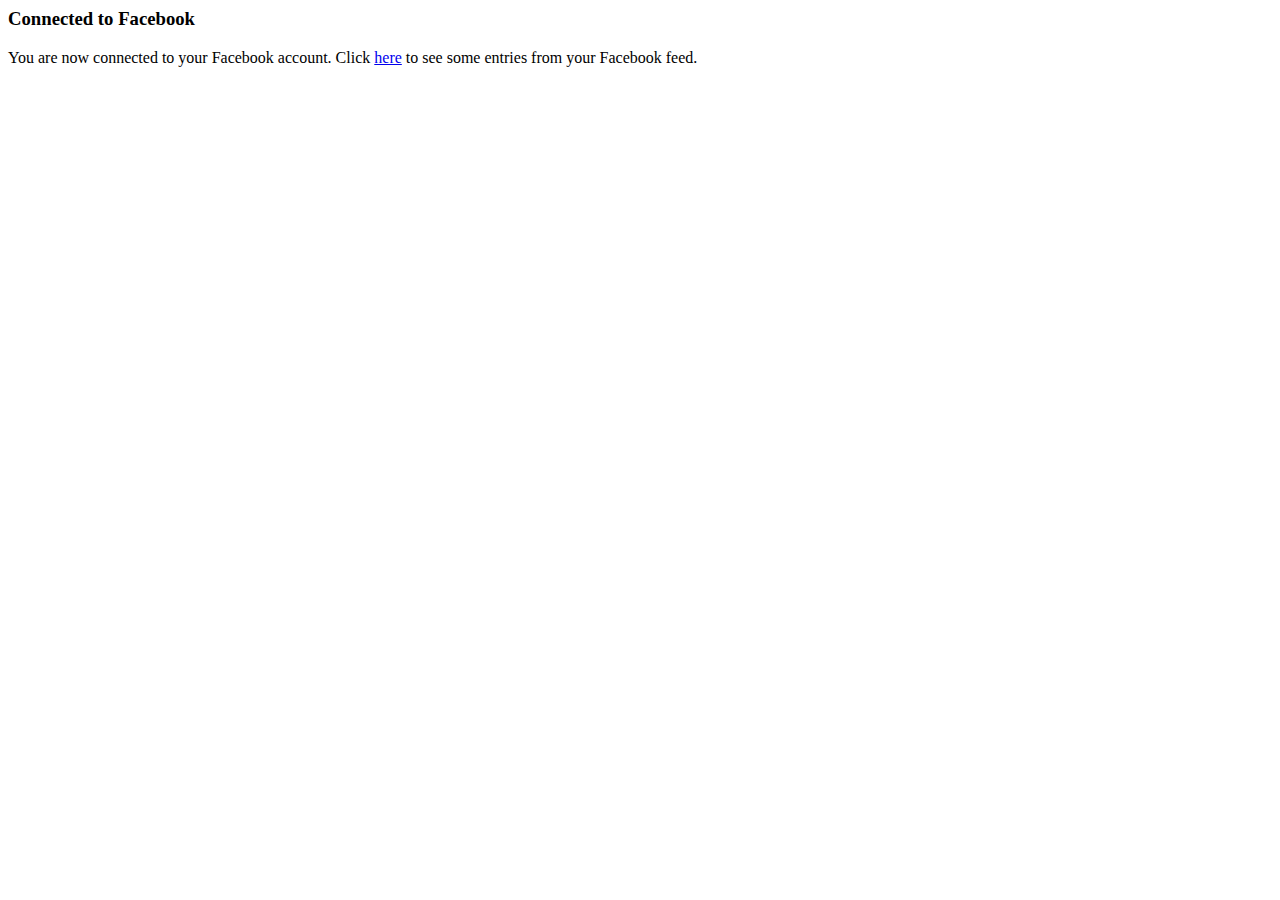
<file: src/main/resources/templates/connect/facebookConnected.html>
<html>
<head>
    <title>Hello Facebook</title>
</head>
<body>
<h3>Connected to Facebook</h3>

<p>
    You are now connected to your Facebook account.
    Click <a href="/">here</a> to see some entries from your Facebook feed.
</p>
</body>
</html>
</file>
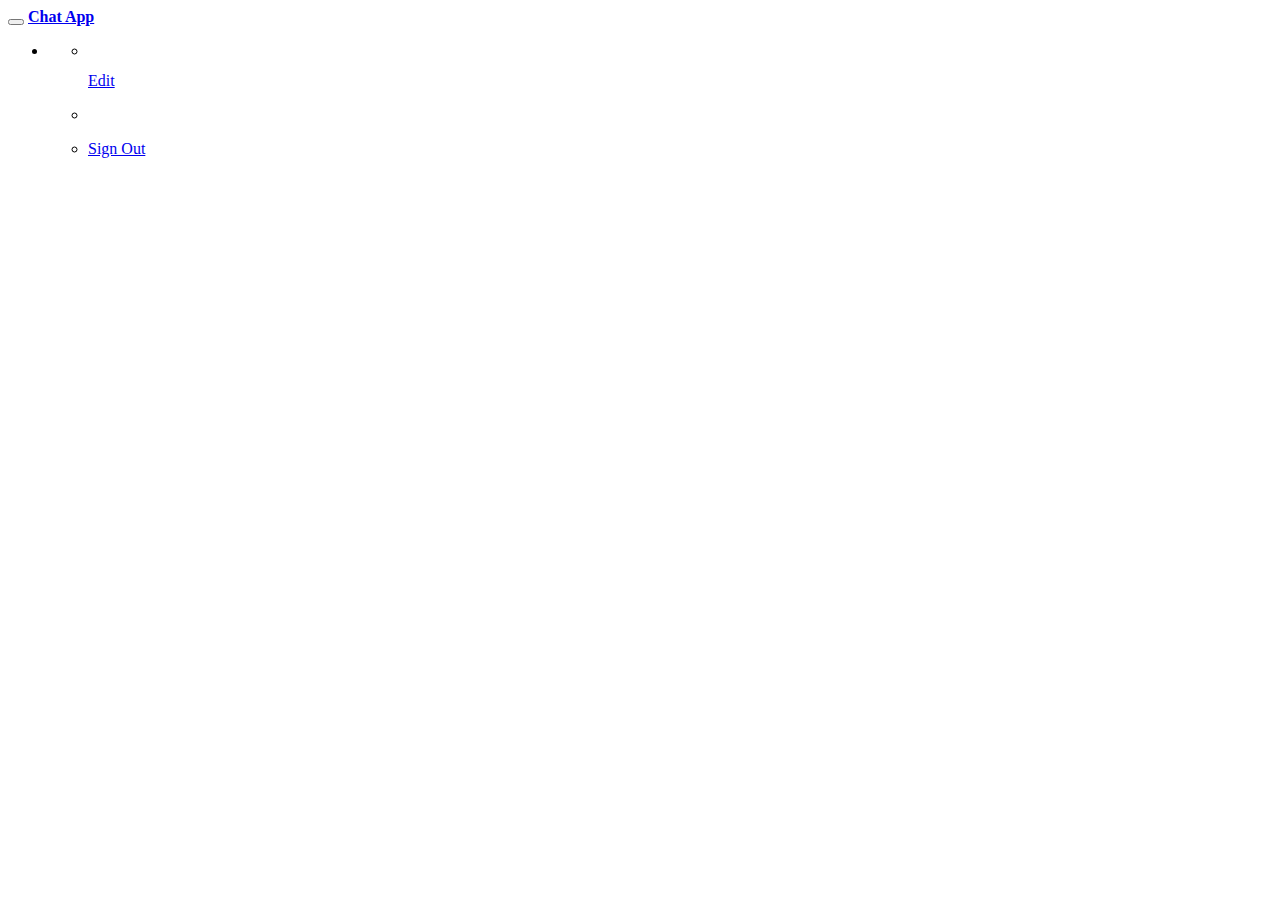
<file: src/main/resources/templates/navbar/navbar.html>
<html xmlns:th="http://www.w3.org/1999/xhtml">
<div class="navbar navbar-default navbar-fixed-top" role="navigation">
    <div class="container">
        <div class="navbar-header">
            <button type="button" class="navbar-toggle" data-toggle="collapse" data-target=".navbar-collapse">
                <span class="icon-bar"></span>
                <span class="icon-bar"></span>
                <span class="icon-bar"></span>
            </button>
            <a href="#" class="navbar-brand">
                <strong>Chat App</strong></a>
        </div>
        <div class="collapse navbar-collapse">
            <th:block sec:authorize="isAuthenticated()">
                <ul class="nav navbar-nav navbar-right">
                    <li class="dropdown">
                        <a href="#" class="dropdown-toggle" data-toggle="dropdown">
                            <strong>
                                <th:block th:text="${#authentication.getPrincipal().getUsername()}"/>
                            </strong>
                        </a>
                        <ul class="dropdown-menu">
                            <li>
                                <div class="navbar-login">
                                    <div class="row">
                                        <div class="col-lg-4">
                                            <th:block th:if="${#authentication.getPrincipal().getImage() != null}">
                                                <img class="img-circle"
                                                     th:attr="src=@{${#authentication.getPrincipal().getImage()}}"/>
                                            </th:block>
                                        </div>
                                        <div class="col-lg-8">
                                            <p class="text-left">
                                                <th:block th:text="${#authentication.getPrincipal().getUsername()}"/>
                                            </p>
                                            <p class="text-left small">
                                                <th:block th:text="${#authentication.getPrincipal().getEmail()}"/>
                                            </p>
                                            <p class="text-left">
                                                <a href="#" class="btn btn-primary btn-block btn-sm">Edit</a>
                                            </p>
                                        </div>
                                    </div>
                                </div>
                            </li>
                            <li class="divider"></li>
                            <li>
                                <div class="navbar-login navbar-login-session">
                                    <div class="row">
                                        <div class="col-lg-12">
                                            <p>
                                                <a href="/logout" class="btn btn-danger btn-block">Sign Out</a>
                                            </p>
                                        </div>
                                    </div>
                                </div>
                            </li>
                        </ul>
                    </li>
                </ul>
            </th:block>
        </div>
    </div>
</div>
</html>
</file>
